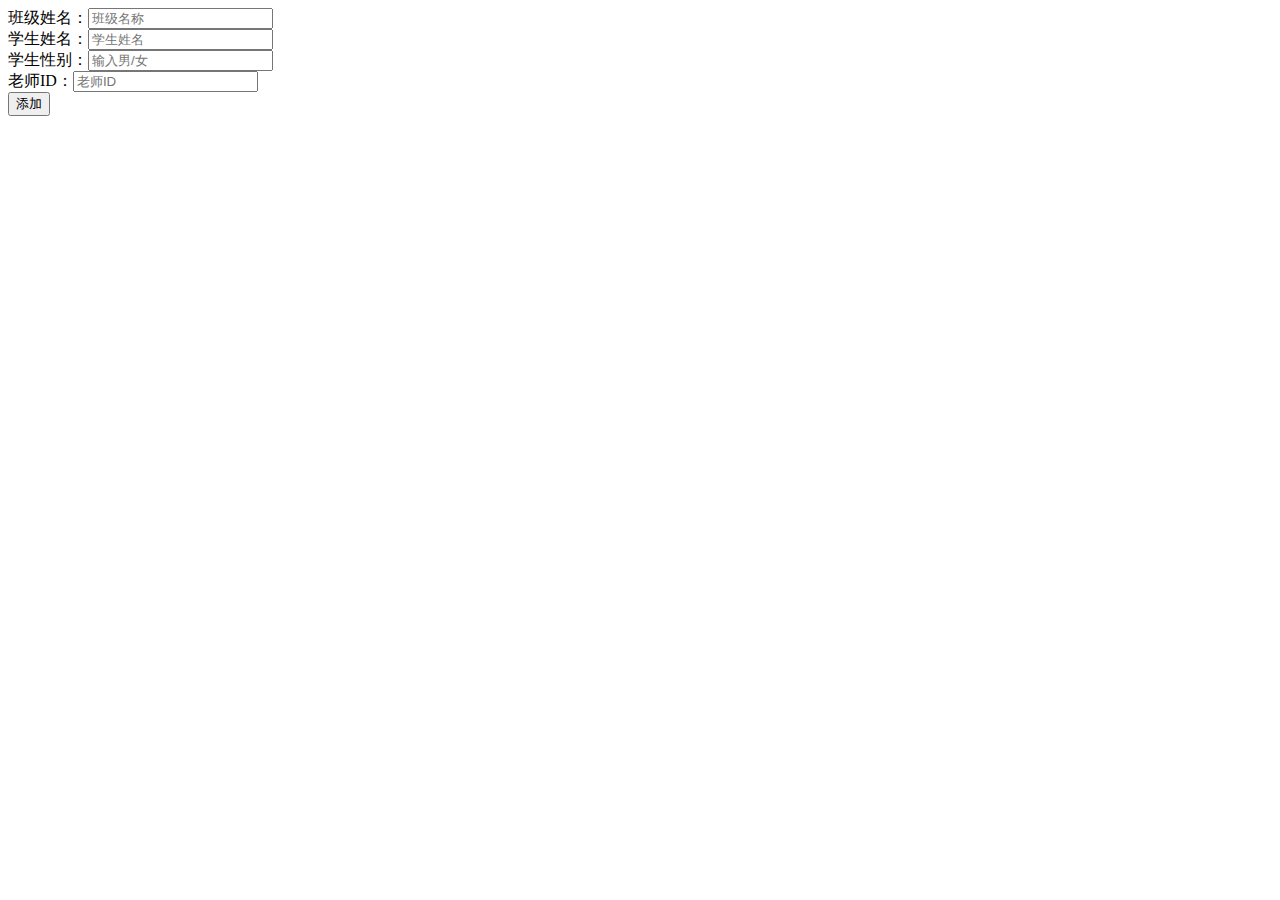
<file: myweb/template/add_student.html>
<!DOCTYPE html>
<html lang="en">

<head>
    <meta charset="UTF-8">
    <title>添加学生</title>
</head>

<body>
<div>
    <form action="/insert_student/" method="POST">
        班级姓名：<input type="text" name="class_room" placeholder="班级名称"
                    onkeyup="this.value=this.value.replace(/[, ]/g,'')"><br>

        学生姓名：<input type="text" name="student_name" placeholder="学生姓名"
                    onkeyup="this.value=this.value.replace(/[, ]/g,'')"><br>
        学生性别：<input type="text" name="student_sex" placeholder="输入男/女"
                    onkeyup="this.value=this.value.replace(/[, ]/g,'')"><br>
        老师ID：<input type="text" name="class_id" placeholder="老师ID"
                    onkeyup="this.value=this.value.replace(/[, ]/g,'')"><br>
        <input type="submit" value="添加">
    </form>
</div>
</body>

</html>
</file>
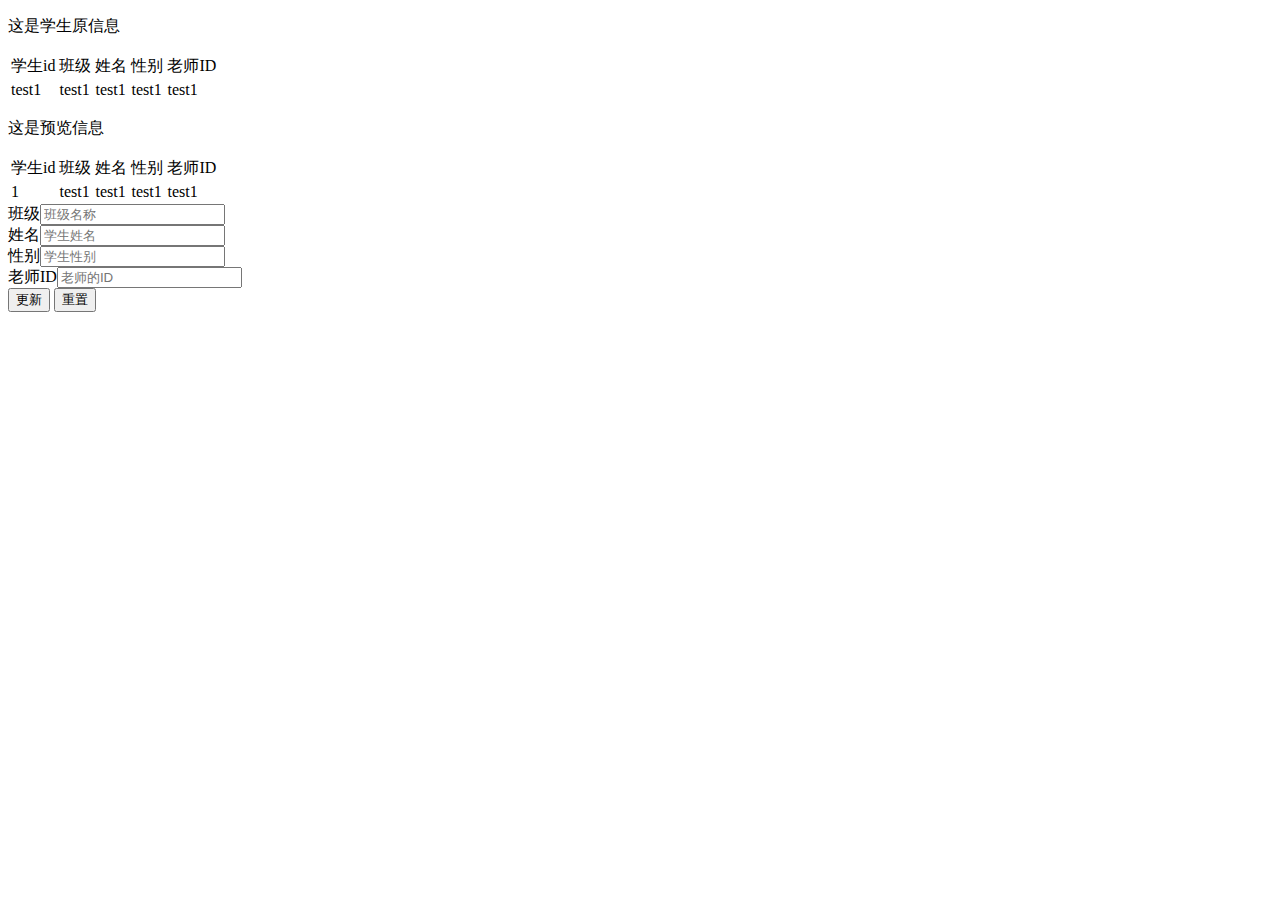
<file: myweb/template/update_student.html>
<!DOCTYPE html>
<html lang="en">

<head>
    <meta charset="UTF-8">
    <title>修改学生信息</title>
</head>

<body>
    <div class="one">
        <div class="default">
            <p>这是学生原信息</p>
            <table>
                <tr>
                    <td>学生id</td>
                    <td>班级</td>
                    <td>姓名</td>
                    <td>性别</td>
                    <td>老师ID</td>
                </tr>
                <tr>
                    <td>test1</td>
                    <td>test1</td>
                    <td>test1</td>
                    <td>test1</td>
                    <td>test1</td>
                </tr>
            </table>
        </div>
        <div class="preview">
            <p>这是预览信息</p>
            <table>
                <tr>
                    <td>学生id</td>
                    <td>班级</td>
                    <td>姓名</td>
                    <td>性别</td>
                    <td>老师ID</td>
                </tr>
                <tr>
                    <td>1</td>
                    <td id="a_class">test1</td>
                    <td id="a_name">test1</td>
                    <td id="a_sex">test1</td>
                    <td id="a_classid">test1</td>
                </tr>
            </table>
        </div>
        <div class="update">
            <form action="" method="">
                <span>班级</span><input type="text" name="class" id="class" onblur="updateClass()" placeholder="班级名称"><br>
                <span>姓名</span><input type="text" name="student_name" id="name" onblur="updateName()" placeholder="学生姓名"><br>
                <span>性别</span><input type="text" name="sex" id="sex" onblur="updateSex()" placeholder="学生性别"><br>
                <span>老师ID</span><input type="text" name="class_id" id="classId" onblur="updateClassId()" placeholder="老师的ID"><br>
                <input type="submit" value="更新">
                <input type="reset" value="重置">
            </form>
        </div>
    </div>

    <script>
        function updateClass(event) {
            var ad = document.getElementById("class").value;
            if (ad == "") {
                alert('班级名称不能为空');
            } else {
                document.getElementById("a_class").innerHTML = ad;
            }
        }

        function updateName(event) {
            var ad = document.getElementById("name").value;
            if (ad == "") {
                alert("学生姓名不能为空");
            } else {
                document.getElementById("a_name").innerHTML = ad;
            }
        }

        function updateSex(event) {
            var ad = document.getElementById("sex").value;
            if (ad == "") {
                alert('学生性别不能为空');
            } else {
                document.getElementById("a_sex").innerHTML = ad;
            }
        }

        function updateClassId(event) {
            var ad = document.getElementById("classId").value;
            if (ad == "") {
                alert('老师ID不能为空');
            } else {
                document.getElementById("a_classid").innerHTML = ad;
            }
        }
    </script>

</body>

</html>
</file>
